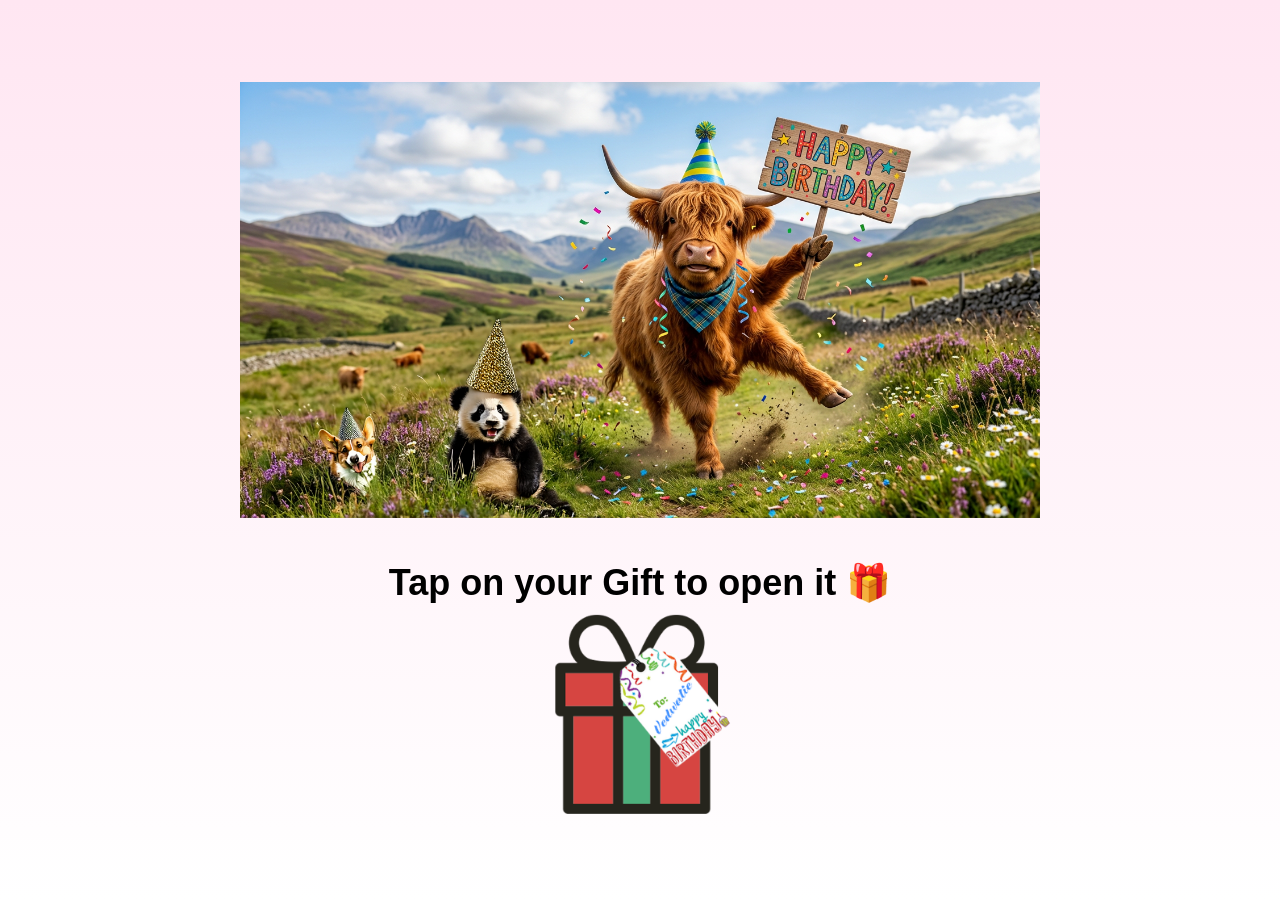
<file: index.html>
<!DOCTYPE html>
<html>
<head>
  <meta charset="UTF-8">
  <meta name="viewport" content="width=device-width, initial-scale=1.0">
  <title>Happy Brithday Darth Veda</title>
  <link rel="stylesheet" href="style.css">
</head>

<body class="gift-page">

  <img src="Happy birthday Cow.png" class="top-picture" alt="Happy Birthday Cow">

  <h1>Tap on your Gift to open it 🎁</h1>

  <a href="flowers.html">
    <img src="gift.png" class="gift" alt="Gift">
  </a>

</body>
</html>
</file>
<file: style.css>
body {
    margin: 0;
    font-family: Arial, sans-serif;
    text-align: center;
}

/* First page */
.gift-page {
    height: 100vh;
    background: linear-gradient(to bottom, #ffe6f2, #ffffff);

    display: flex;
    flex-direction: column;
    justify-content: center;
    align-items: center;
}

.top-picture {
    width: min(90vw, 800px);
    height: auto;
    margin-bottom: 20px;
}

/* Gift text */
.gift-page h1 {
    font-size: 36px;
    margin-bottom: 10px;
}

.gift-page p {
    font-size: 20px;
    margin-bottom: 30px;
}

/* Gift image */
.gift {
    width: 40%;
    max-width: 500px;
    cursor: pointer;
    animation: bounceSmall 1.2s infinite alternate ease-in-out;
}

/* Slight grow on hover */
.gift:hover {
    scale: 1.05;
}

/* Smaller bounce animation */
@keyframes bounceSmall {
    from {
        transform: translateY(0);
    }

    to {
        transform: translateY(-10px);
    }
}

/* Second page */
.flower-page {
    min-height: 100vh;
    background: linear-gradient(to bottom, #fffaf5, #ffe6f2);

    display: flex;
    flex-direction: column;
    justify-content: center;
    align-items: center;
}

/* Flower page heading */
.flower-page h1 {
    font-size: 36px;
    margin-bottom: 20px;
}

/* Video */
.bloom-video {
    width: 80%;
    max-width: 700px;
    border-radius: 20px;
    box-shadow: 0 0 25px rgba(0, 0, 0, 0.25);
}
.back-button {
    position: fixed;
    top: 20px;
    left: 20px;
    background: #8b005d;
    color: white;
    text-decoration: none;
    padding: 10px 15px;
    border-radius: 10px;
    font-size: 18px;
    font-weight: bold;
    box-shadow: 0 2px 5px rgba(0,0,0,0.3);
}

.back-button:hover {
    background: #b30075;
}
/* Final message */
.flower-page h2 {
    margin-top: 25px;
    font-size: 28px;
    color: #8b005d;
}
@media (max-width: 768px) {
    .top-picture {
        width: 98%;
    }
}
</file>
